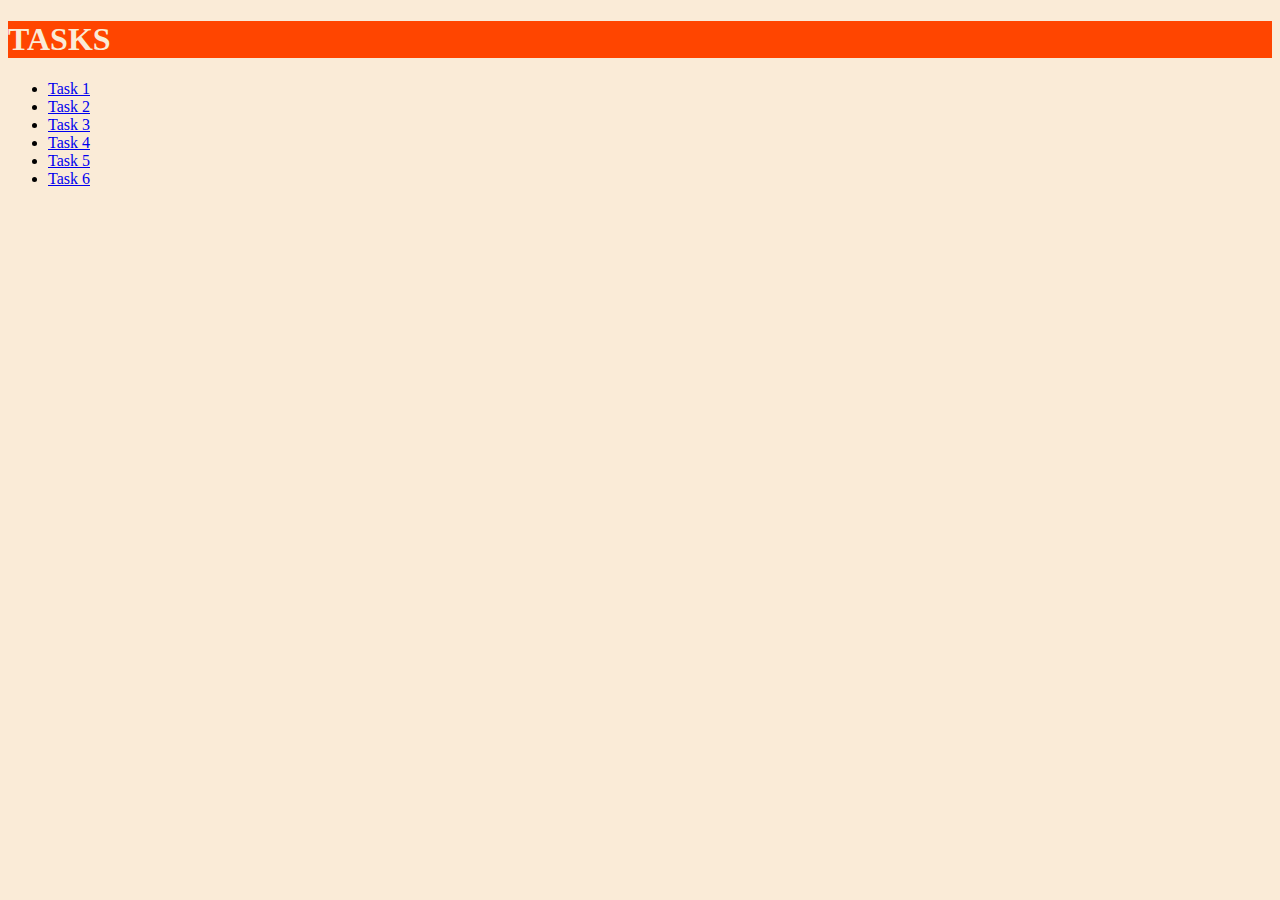
<file: index.html>
<!DOCTYPE html>
<html lang="en">
<head>
    <meta charset="UTF-8">
    <meta name="viewport" content="width=device-width, initial-scale=1.0">
    <title>Task 1</title>
    <link rel="stylesheet" href="./style.css">
</head>

<body>
    <h1>TASKS</h1>
    <ul>
        <li><a href="./files/task1.html" target="_blank" >Task 1</a></li>
        <li><a href="./files/task2.html"  target="_blank">Task 2</a></li>
        <li><a href="./files/task3.html" target="_blank">Task 3</a></li>
        <li><a href="./files/task4.html" target="_blank">Task 4</a></li>
        <li><a href="./files/task5.html" target="_blank">Task 5</a></li>
        <li><a href="./files/task6.html" target="_blank">Task 6</a></li>
        
    </ul>


    
    
</body>
</html>
</file>
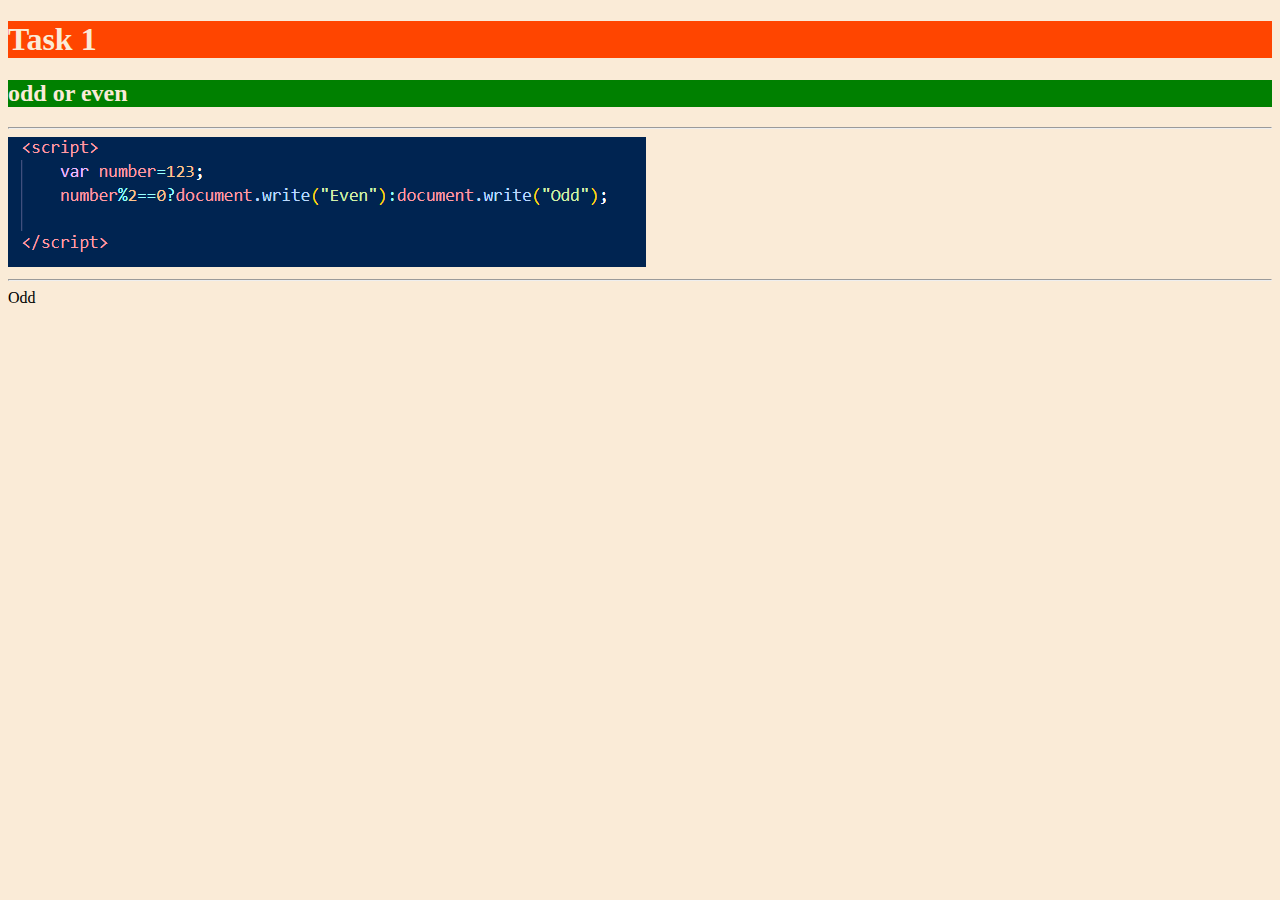
<file: files/task1.html>
<!DOCTYPE html>
<html lang="en">
<head>
    <meta charset="UTF-8">
    <meta name="viewport" content="width=device-width, initial-scale=1.0">
    <title>Document</title>
    <link rel="stylesheet" href="../style.css">
</head>
<body>
    <h1>Task 1</h1>
    <h2>odd or even</h2>
    <hr>
    <img src="../images/s1.png">
    <hr>
    <script>
        var number=123;
        number%2==0?document.write("Even"):document.write("Odd");

    </script>
    
</body>
</html>
</file>
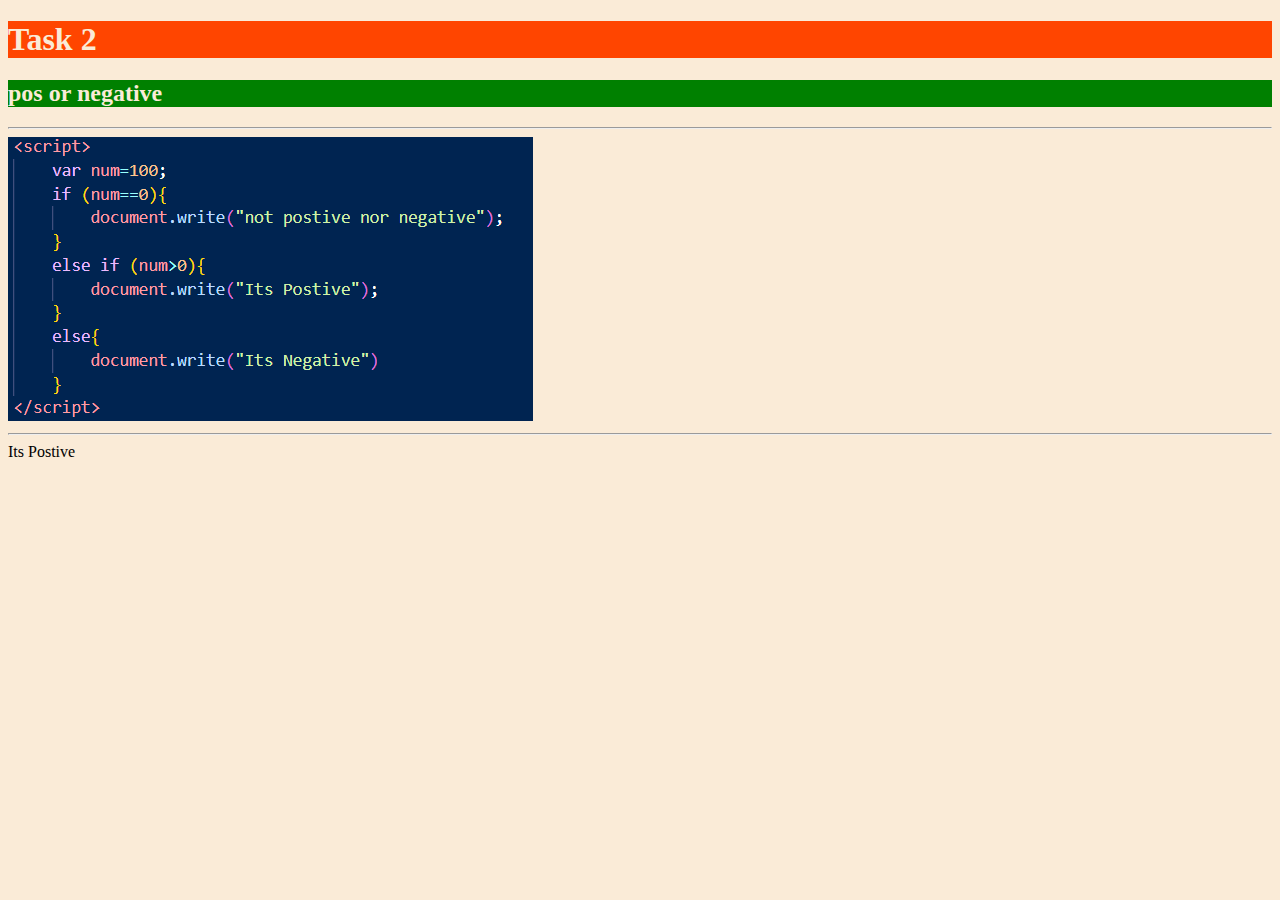
<file: files/task2.html>
<!DOCTYPE html>
<html lang="en">
<head>
    <meta charset="UTF-8">
    <meta name="viewport" content="width=<device-width>, initial-scale=1.0">
    <title>Task 2</title>
    <link rel="stylesheet" href="../style.css">
</head>
<body>
    <h1>Task 2</h1>
    <h2>pos or negative</h2>
    <hr>
    <img src="../images/s2.png">
    <hr>
    <script>
        var num=100;
        if (num==0){
            document.write("not postive nor negative");
        }
        else if (num>0){
            document.write("Its Postive");
        }
        else{
            document.write("Its Negative")
        }
    </script>
</body>
</html>
</file>
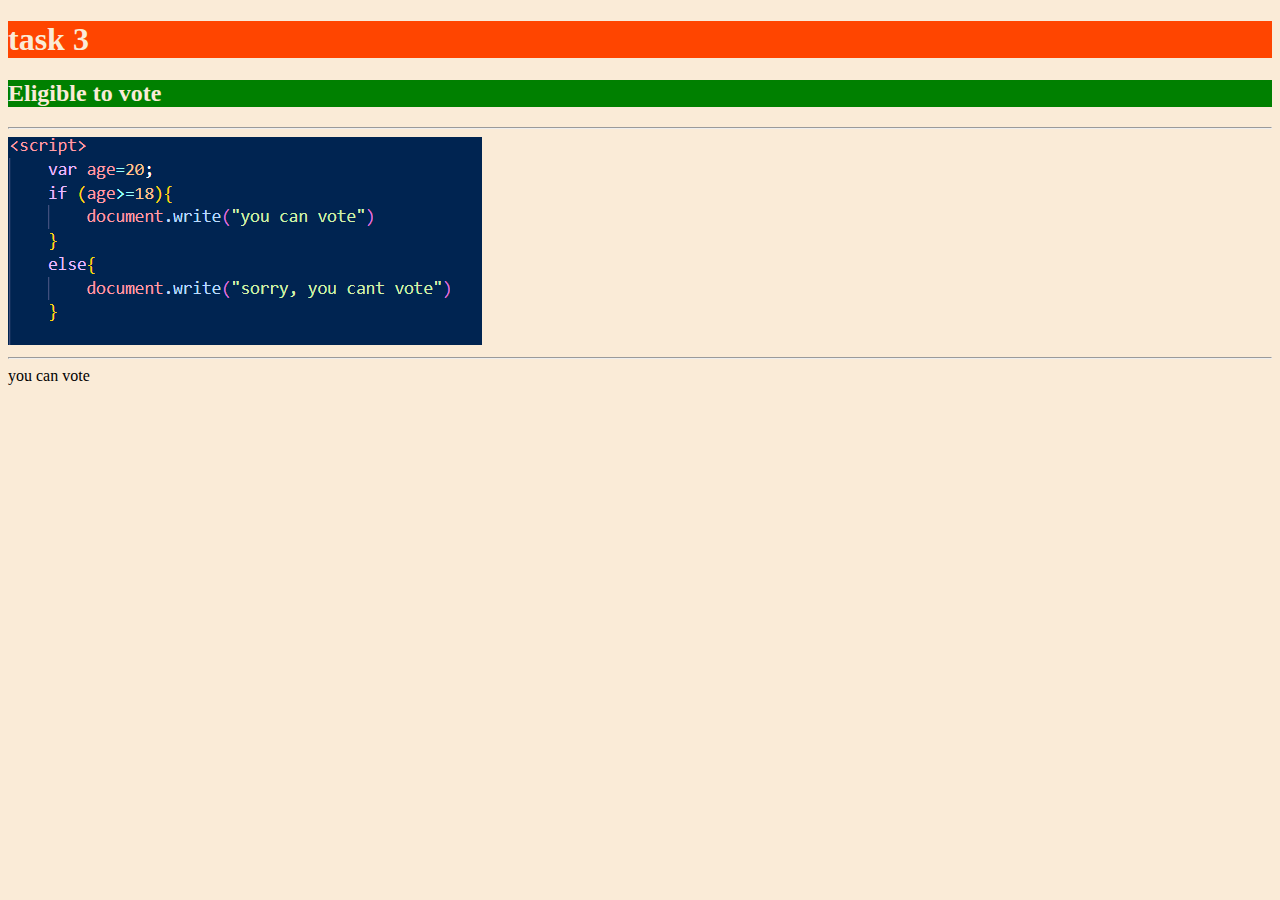
<file: files/task3.html>
<!DOCTYPE html>
<html lang="en">
<head>
    <meta charset="UTF-8">
    <meta name="viewport" content="width=device-width, initial-scale=1.0">
    <title>task 3</title>
    <link rel="stylesheet" href="../style.css">
</head>
<body>
    <h1>task 3</h1>
    <h2>Eligible to vote</h2>
    <hr>
    <img src="../images/s3.png">
    <hr>
    <script>
        var age=20;
        if (age>=18){
            document.write("you can vote")
        }
        else{
            document.write("sorry, you cant vote")
        }

    </script>
</body>
</html>
</file>
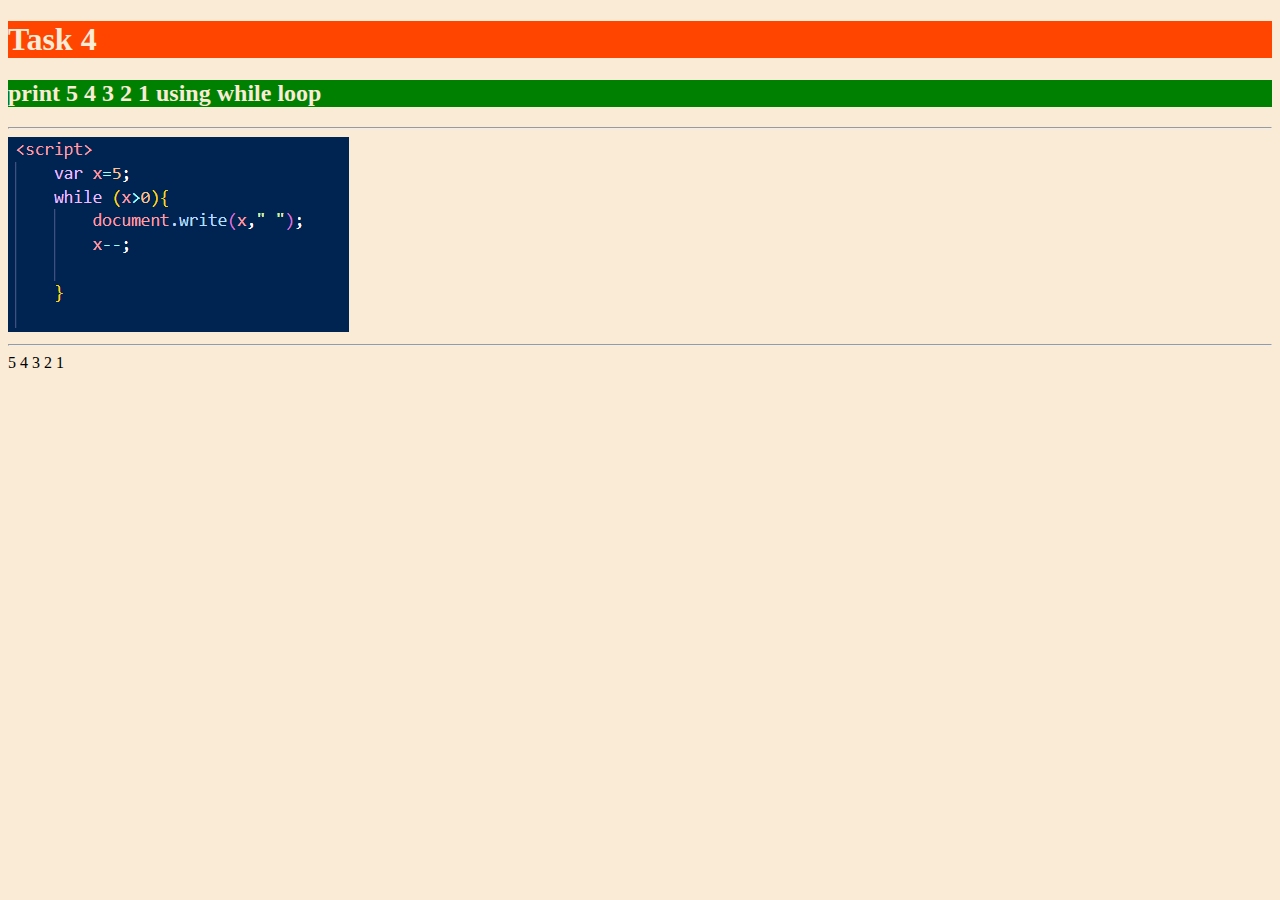
<file: files/task4.html>
<!DOCTYPE html>
<html lang="en">
<head>
    <meta charset="UTF-8">
    <meta name="viewport" content="width=device-width, initial-scale=1.0">
    <title>task 4</title>
    <link rel="stylesheet" href="../style.css">
</head>
<body>
    <h1>Task 4</h1>
    <h2> print 5 4 3 2 1 using while loop</h2>
    <hr>
    <img src="../images/s4.png">
    <hr>
    <script>
        var x=5;
        while (x>0){
            document.write(x," ");
            x--;

        }

    </script>
</body>
</html>
</file>
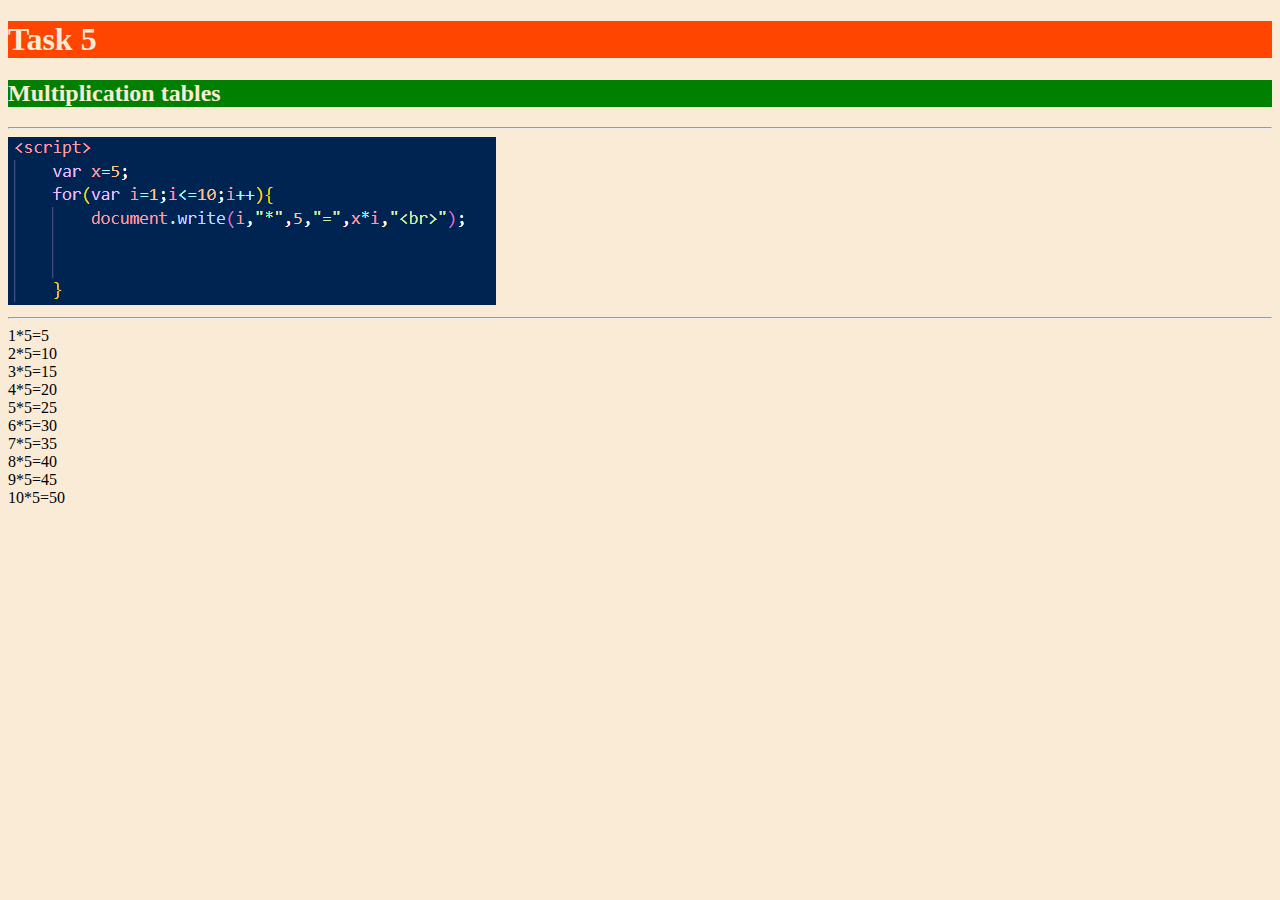
<file: files/task5.html>
<!DOCTYPE html>
<html lang="en">
<head>
    <meta charset="UTF-8">
    <meta name="viewport" content="width=device-width, initial-scale=1.0">
    <title>Task 5</title>
    <link rel="stylesheet" href="../style.css">
</head>
<body>
    <h1>Task 5</h1>
    <h2>Multiplication tables</h2>
    <hr>
    <img src="../images/s5.png">
    <hr>
</body>
<script>
    var x=5;
    for(var i=1;i<=10;i++){
        document.write(i,"*",5,"=",x*i,"<br>");
        
        
    }
</script>
</html>
</file>
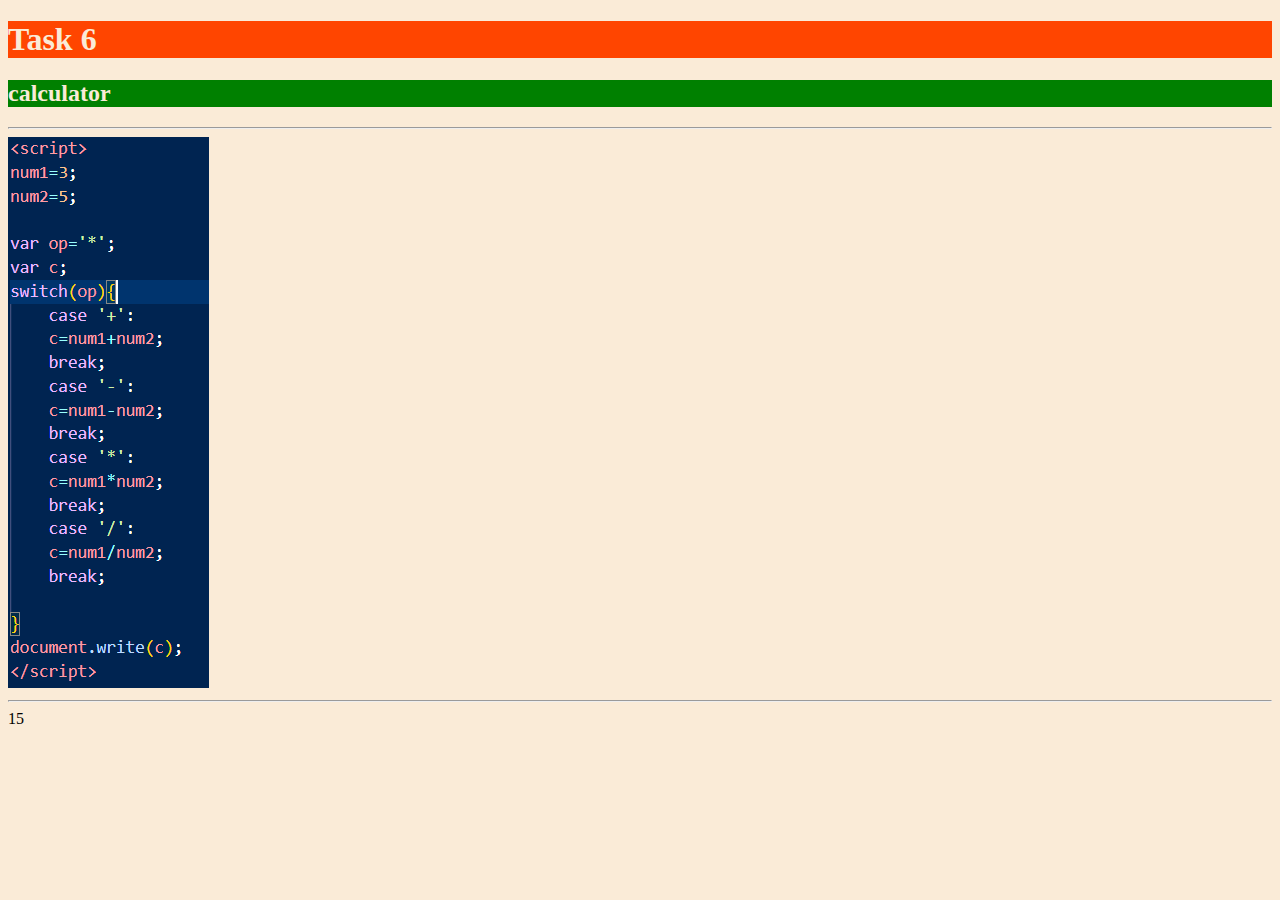
<file: files/task6.html>
<!DOCTYPE html>
<html lang="en">
<head>
    <meta charset="UTF-8">
    <meta name="viewport" content="width=device-width, initial-scale=1.0">
    <title>task 6</title>
    <link rel="stylesheet" href="../style.css">
</head>
<h1>Task 6</h1>
<h2>calculator</h2>
<hr>
<img src="../images/s6.png">
<hr>
<script>
num1=3;
num2=5;

var op='*';
var c;
switch(op){
    case '+':
    c=num1+num2;
    break;
    case '-':
    c=num1-num2;
    break;
    case '*':
    c=num1*num2;
    break;
    case '/':
    c=num1/num2;
    break;
    
}
document.write(c);
</script>
<body>
    
</body>
</html>
</file>
<file: style.css>
*{
    background-color: antiquewhite;
    
}

h1{
    color: antiquewhite;
    background-color: orangered;
    

}
h2{
    color:antiquewhite;
    background-color: green;

}
</file>
